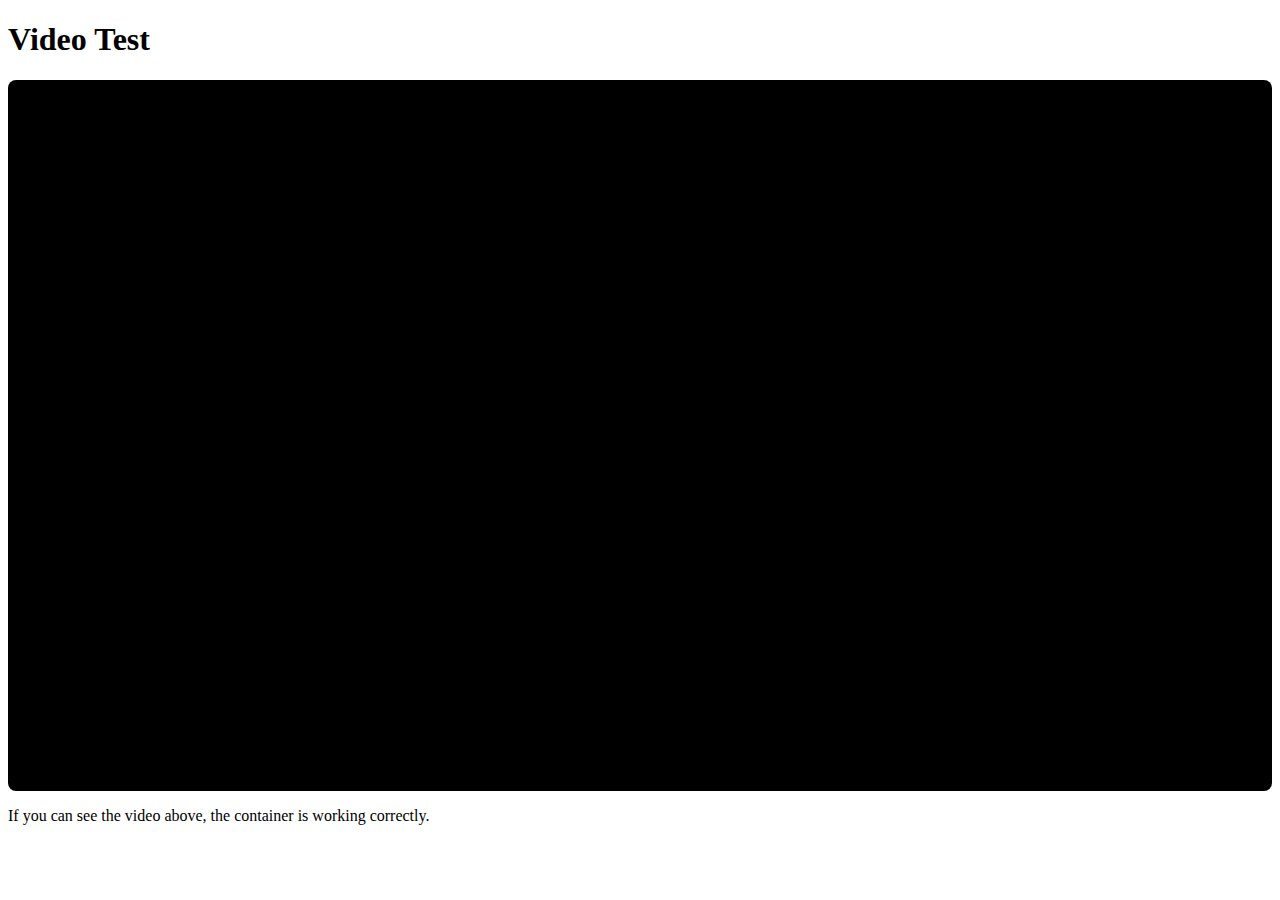
<file: video-test.html>
<!DOCTYPE html>
<html>
<head>
    <title>Video Test</title>
    <style>
        .video-container {
            position: relative;
            width: 100%;
            padding-bottom: 56.25%;
            height: 0;
            overflow: hidden;
            border-radius: 8px;
            background: #000;
            margin: 1rem 0;
        }

        .video-container iframe {
            position: absolute;
            top: 0;
            left: 0;
            width: 100%;
            height: 100%;
            border: none;
        }
    </style>
</head>
<body>
    <h1>Video Test</h1>
    
    <div class="video-container">
        <iframe src="https://www.youtube.com/embed/7JefnI0f5Ns?si=ewfXl_eT29PONkaq" 
        title="Game Engine Demo - Physics and Camera Culling" frameborder="0" 
        allow="accelerometer; autoplay; clipboard-write; encrypted-media; gyroscope; picture-in-picture; web-share" 
        referrerpolicy="strict-origin-when-cross-origin" allowfullscreen></iframe>
    </div>
    
    <p>If you can see the video above, the container is working correctly.</p>
</body>
</html>
</file>
